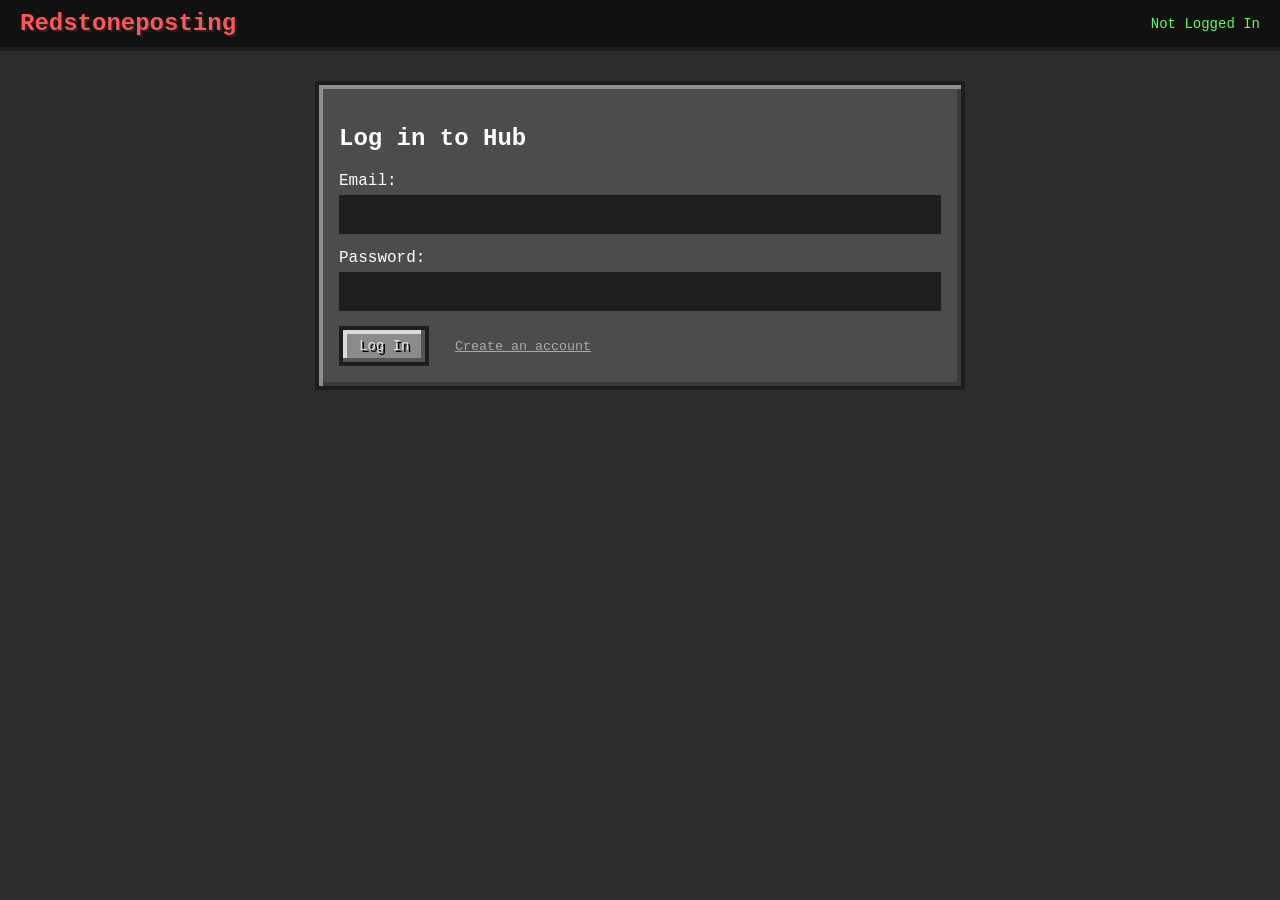
<file: public/index.html>
<!DOCTYPE html>
<html lang="en">
<head>
    <meta charset="UTF-8">
    <meta name="viewport" content="width=device-width, initial-scale=1.0">
    <title>Redstoneposting - Create & Share</title>
    <link rel="stylesheet" href="style.css">
    <link href="https://cdnfonts.com" rel="stylesheet">
<link rel="icon" type="image/png" href="/favicon1.png?v=5">
</head>
<body>

    <header class="mc-header">
        <h1 class="mc-title" id="goHome" style="cursor:pointer;">Redstoneposting</h1>
        <div id="authStatus" class="user-status"></div>
    </header>

    <main class="mc-container">
        <!-- Authentication Screen -->
        <section id="authView" class="mc-panel hide">
            <h2 id="authTitle">Log in to Hub</h2>
            <div class="mc-form-group">
                <label>Email:</label>
                <input type="email" id="authEmail" class="mc-input">
            </div>
            <div class="mc-form-group">
                <label>Password:</label>
                <input type="password" id="authPassword" class="mc-input">
            </div>
            <div style="margin-top: 15px;">
                <button id="authPrimaryBtn" class="mc-btn">Log In</button>
                <button id="authToggleBtn" class="mc-btn-text">Create an account</button>
            </div>
        </section>

        <!-- Main Hub Feed View -->
        <div id="hubView" class="hide">
            <section class="mc-panel new-post-box">
                <h2>Place down a text block...</h2>
                <textarea id="postContent" placeholder="Write your post here... (Clears on restart!)"></textarea>
                <button id="submitPostBtn" class="mc-btn">Post block</button>
            </section>
            <section id="feedContainer" class="feed-container"></section>
        </div>

        <!-- Public Player Profile View -->
        <div id="profileView" class="hide">
            <section class="mc-panel profile-box">
                <div class="profile-header-card">
                    <div id="profilePfp" class="avatar-big"></div>
                    <div>
                        <h2 id="profileUsername" style="margin:0;"></h2>
                        <p id="profileJoined" class="post-meta" style="margin:5px 0 0 0;"></p>
                    </div>
                </div>
                <button id="backToFeedBtn" class="mc-btn" style="margin-top:15px;">Back to Hub</button>
            </section>
            <h3 style="text-shadow: 2px 2px #000; margin-bottom:15px;">Creations by this player:</h3>
            <section id="profileFeedContainer" class="feed-container"></section>
        </div>
    </main>

    <script src="app.js"></script>
</body>
</html>
</file>
<file: public/style.css>
:root {
    --mc-bg: #2c2c2c;
    --mc-panel-bg: #4c4c4c;
    --mc-border-light: #8f8f8f;
    --mc-border-dark: #1e1e1e;
    --mc-text: #ffffff;
    --mc-text-shadow: #242424;
    --mc-btn-bg: #8b8b8b;
    --mc-btn-hover: #a0a0a0;
}

body {
    background-color: var(--mc-bg);
    color: var(--mc-text);
    font-family: 'Minecraft', 'Courier New', monospace;
    margin: 0;
    padding: 0;
    image-rendering: pixelated;
}

.hide { display: none !important; }

.mc-header {
    background-color: #111;
    border-bottom: 4px solid var(--mc-border-dark);
    display: flex;
    justify-content: space-between;
    align-items: center;
    padding: 10px 20px;
}

.mc-title {
    font-size: 24px;
    text-shadow: 2px 2px var(--mc-text-shadow);
    color: #ff5555;
    margin: 0;
}

.user-status {
    color: #55ff55;
    font-size: 14px;
    display: flex;
    align-items: center;
    gap: 10px;
}

.mc-container {
    max-width: 650px;
    margin: 30px auto;
    padding: 0 15px;
}

.mc-panel {
    background-color: var(--mc-panel-bg);
    border: 4px solid var(--mc-border-dark);
    box-shadow: inset 4px 4px var(--mc-border-light), inset -4px -4px #3a3a3a;
    padding: 20px;
    margin-bottom: 25px;
}

.mc-form-group {
    margin-bottom: 15px;
}
.mc-form-group label {
    display: block;
    margin-bottom: 5px;
}

.mc-input {
    width: 100%;
    background-color: #1e1e1e;
    border: 4px solid var(--mc-border-dark);
    color: #fff;
    font-family: inherit;
    padding: 8px;
    box-sizing: border-box;
}

textarea {
    width: 100%;
    height: 80px;
    background-color: #1e1e1e;
    border: 4px solid var(--mc-border-dark);
    color: #fff;
    font-family: inherit;
    padding: 10px;
    box-sizing: border-box;
    resize: none;
    margin-bottom: 15px;
}

.mc-btn {
    background-color: var(--mc-btn-bg);
    border: 4px solid var(--mc-border-dark);
    box-shadow: inset -4px -4px #555555, inset 4px 4px #dbdbdb;
    color: #e0e0e0;
    font-family: inherit;
    font-size: 14px;
    padding: 8px 16px;
    cursor: pointer;
    text-shadow: 2px 2px #000;
}
.mc-btn:hover { background-color: var(--mc-btn-hover); color: #fff; }
.mc-btn:active { box-shadow: inset 4px 4px #555555, inset -4px -4px #dbdbdb; }

.mc-btn-text {
    background: none;
    border: none;
    color: #aaa;
    font-family: inherit;
    cursor: pointer;
    text-decoration: underline;
    margin-left: 10px;
}
.mc-btn-text:hover { color: #fff; }

.post-header {
    display: flex;
    align-items: center;
    gap: 10px;
    margin-bottom: 10px;
}

/* Dynamic Letter Pixel Avatars */
.avatar {
    width: 32px;
    height: 32px;
    display: flex;
    align-items: center;
    justify-content: center;
    font-weight: bold;
    color: #fff;
    border: 2px solid #000;
    text-shadow: 1px 1px #000;
}

.avatar-big {
    width: 64px;
    height: 64px;
    display: flex;
    align-items: center;
    justify-content: center;
    font-weight: bold;
    font-size: 24px;
    color: #fff;
    border: 4px solid #000;
    text-shadow: 2px 2px #000;
}

.username-link {
    cursor: pointer;
    color: #55ffff;
    text-decoration: none;
}
.username-link:hover { text-decoration: underline; }

.post-meta {
    color: #aaa;
    font-size: 12px;
}

.post-actions {
    display: flex;
    gap: 10px;
    margin-top: 15px;
}

.profile-header-card {
    display: flex;
    align-items: center;
    gap: 20px;
}
</file>
